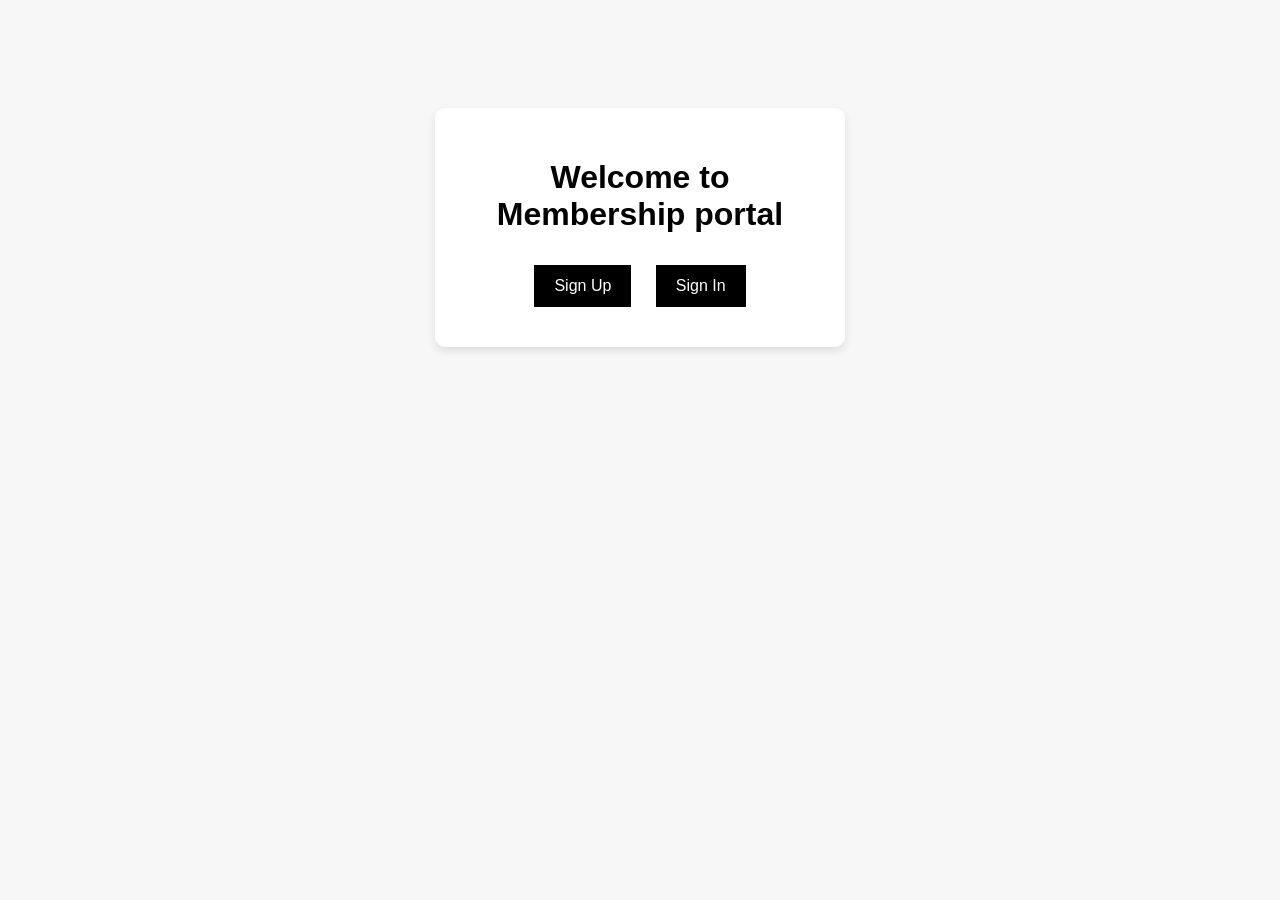
<file: Frontend-Authentication-UI/index.html>
<!DOCTYPE html>
<html lang="en">
<head>
    <title>Welcome</title>
    <link rel="stylesheet" href="style.css">
</head>
<body>

<div class="container">
    <h1>Welcome to Membership portal</h1>
    <a href="signup.html" class="btn">Sign Up</a>
    <a href="signin.html" class="btn">Sign In</a>
</div>

</body>
</html>
</file>
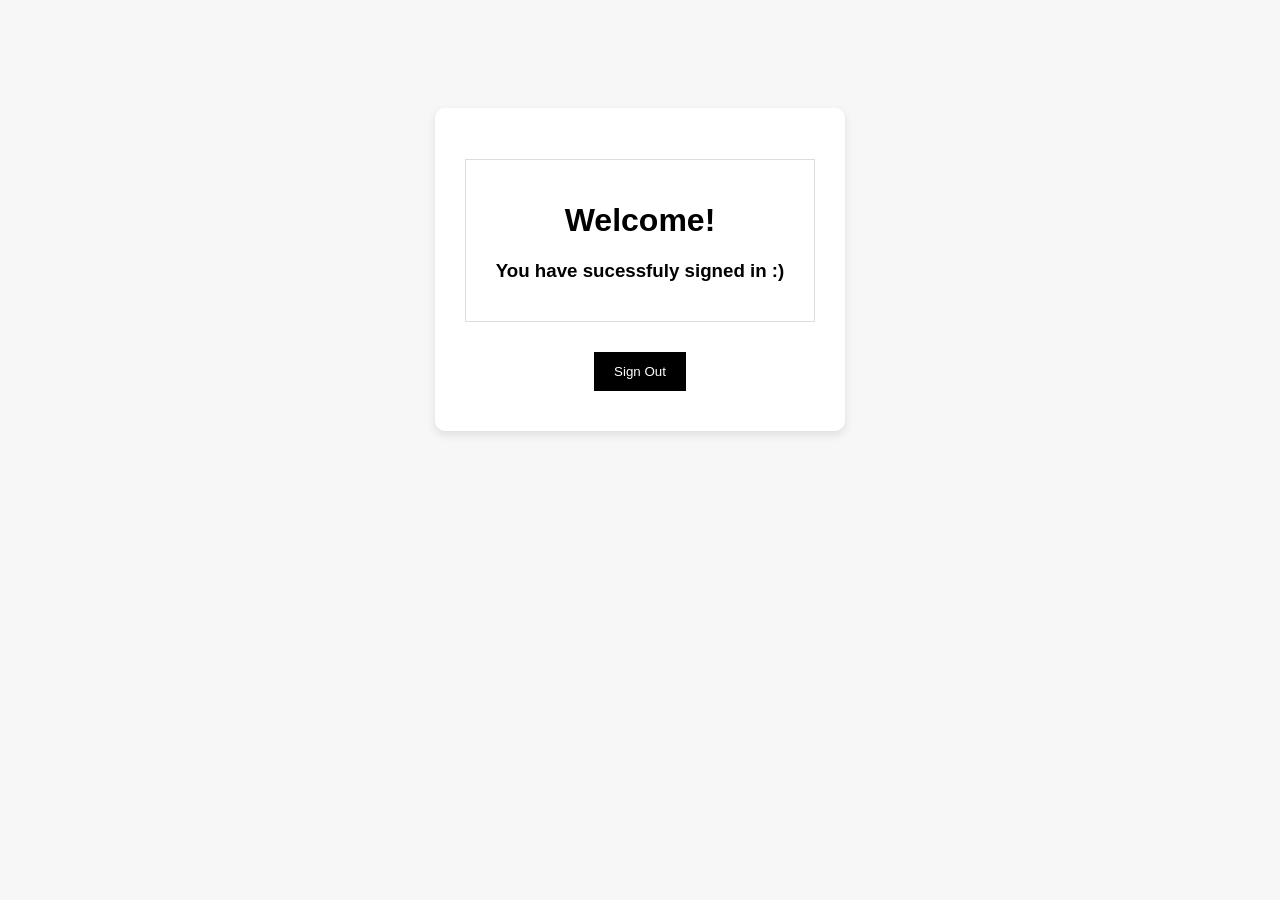
<file: Frontend-Authentication-UI/Dashboard.html>
<!DOCTYPE html>
<html lang="en">
<head>
    <title>Dashboard</title>
    <link rel="stylesheet" href="style.css">
</head>
<body >

<div class="container">
    <h1 id="welcome-message"></h1>

    <div class="profile-card">
	<h1>Welcome!</h1>
        <h3>You have sucessfuly signed in :)</h3>
        <p id="profile-email"></p>
    </div>
    <button onclick="signOut()">Sign Out</button>
</div>

<script src="script.js"></script>
</body>
</html>
</file>
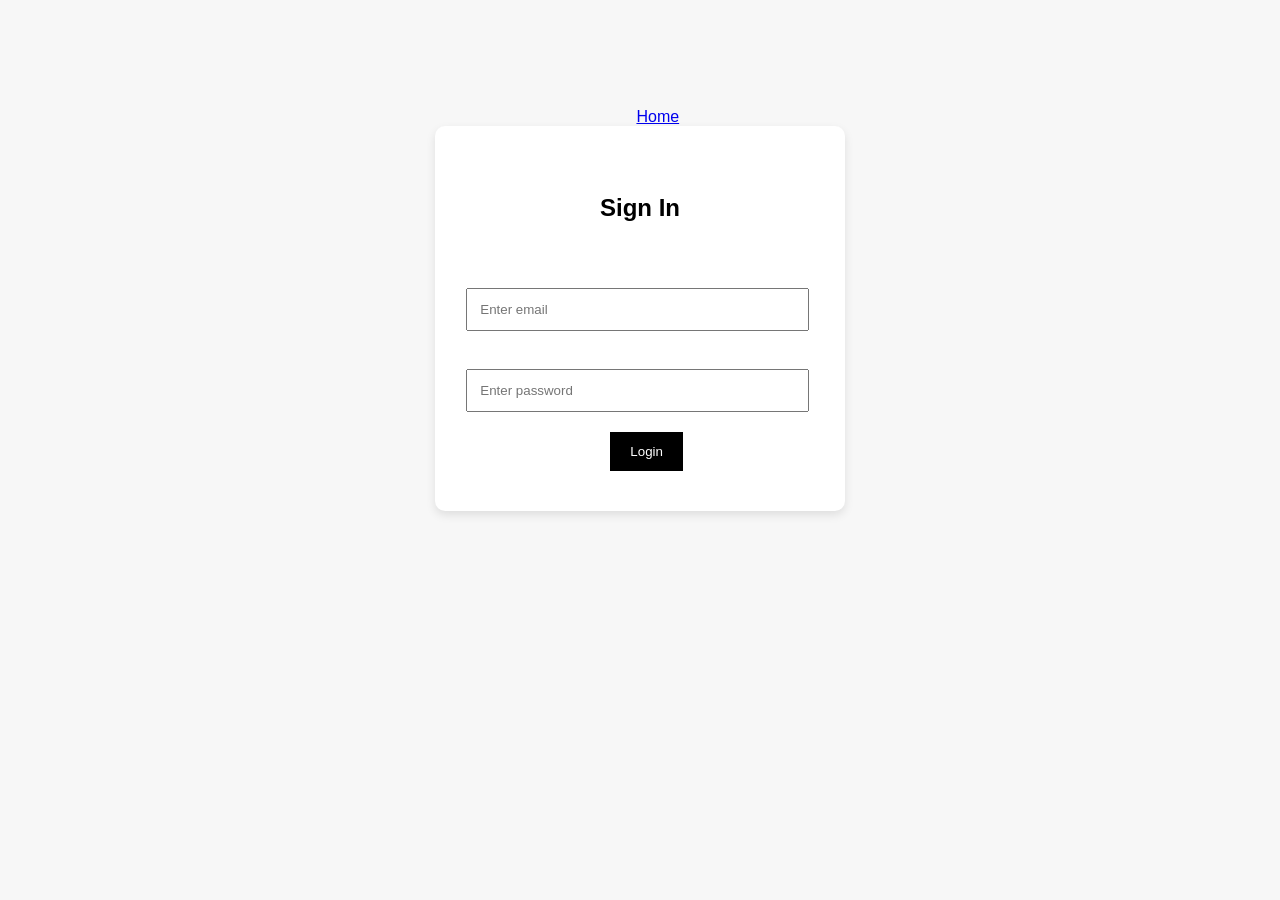
<file: Frontend-Authentication-UI/Signin.html>
<!DOCTYPE html>
<html lang="en">
<head>  

  <title>Sign In</title>   
 <link rel="stylesheet" href="style.css">
 </head>
 <body>
 <a href= "index.html" > Home </a>
<div class="form-container">  
  <h2>Sign In</h2>

    <form onsubmit="signIn(event)"> 
       <input type="email" id="signin-email" placeholder="Enter email" required> 
       <input type="password" id="signin-password" placeholder="Enter password" required>  
       <button type="submit">Login</button>    
 </form>
 
 
</div>
<script src="script.js"></script></body></html>
</file>
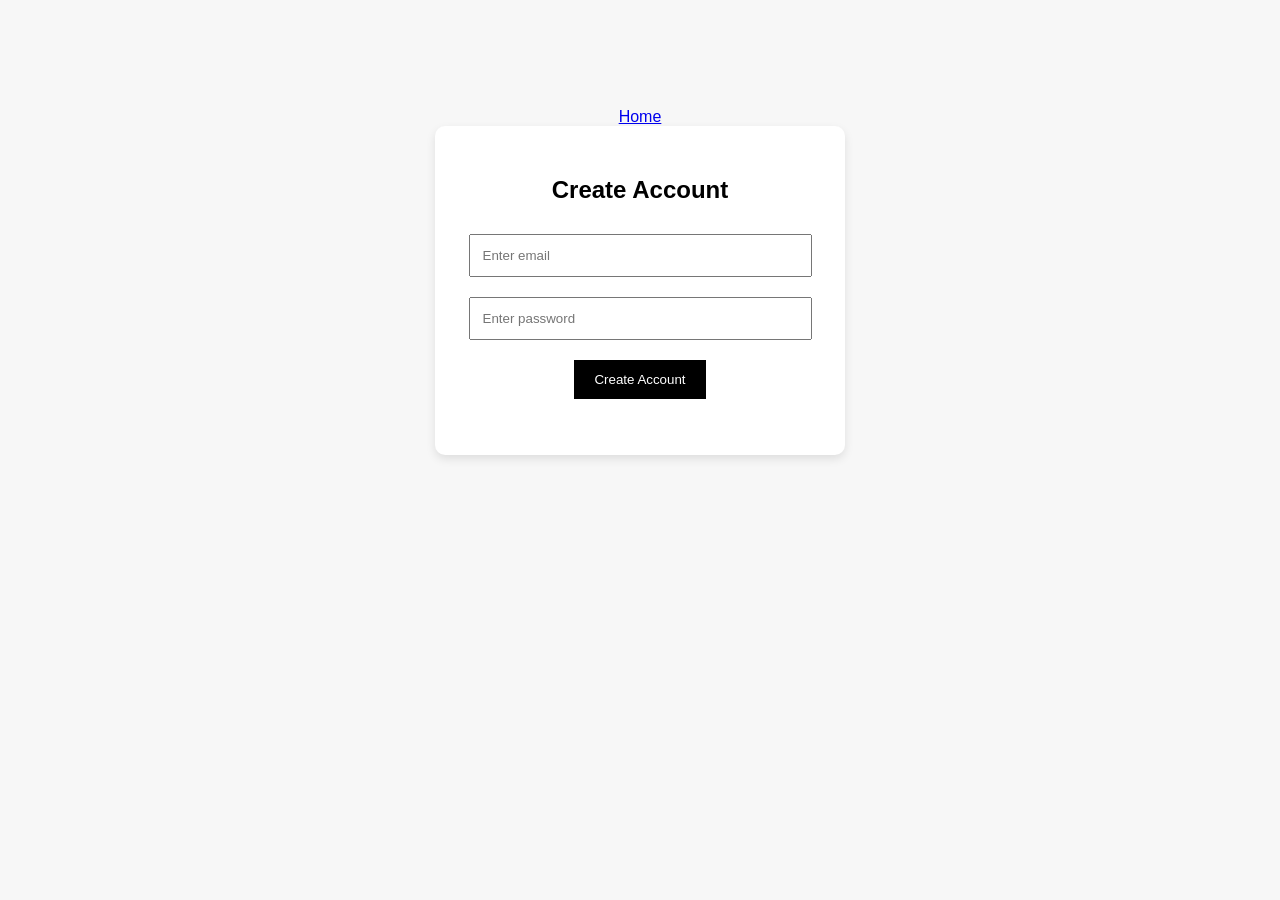
<file: Frontend-Authentication-UI/Signup.html>
<!DOCTYPE html>
<html lang="en">
<head>
    <title>Sign Up</title>
    <link rel="stylesheet" href="style.css">
</head>
<body>
<a href= "index.html" > Home </a>
<div class="form-container">
    <h2>Create Account</h2>

    <form onsubmit="signUp(event)">
        <input type="email" id="signup-email" placeholder="Enter email" required>
        <input type="password" id="signup-password" placeholder="Enter password" required>
        <button type="submit">Create Account</button>
		<p id="signup-error" class="error-message"></p>
    </form>
<!--<form onsubmit="signUp(event)">
    <input         type="text"         id="signup-email"         placeholder="Enter email"    >
    
    <input         type="password"         id="signup-password"         placeholder="Enter password"    >
    
</form*/-->


    <p id="signup-message"></p>
</div>

<script src="script.js"></script>
</body>
</html>
</file>
<file: Frontend-Authentication-UI/style.css>
body {
    font-family: Arial, sans-serif;
    background: #f7f7f7;
    text-align: center;
    padding-top: 100px;
}

.error-message {
    color: red;
    font-size: 14px;
    margin: 5px 0 10px;
    text-align: left;
    width: 90%;
    margin-left: auto;
    margin-right: auto;
}


.container, .form-container {
    width: 350px;
    margin: auto;
    background: white;
    padding: 30px;
    box-shadow: 0 4px 10px rgba(0,0,0,0.1);
    border-radius: 10px;
}

input {
    width: 90%;
    padding: 12px;
    margin: 10px 0;
}

button, .btn {
    display: inline-block;
    padding: 12px 20px;
    margin: 10px;
    text-decoration: none;
    border: none;
    background: black;
    color: white;
    cursor: pointer;
}

.profile-card {
    margin: 20px 0;
    padding: 20px;
    border: 1px solid #ddd;
}
</file>
